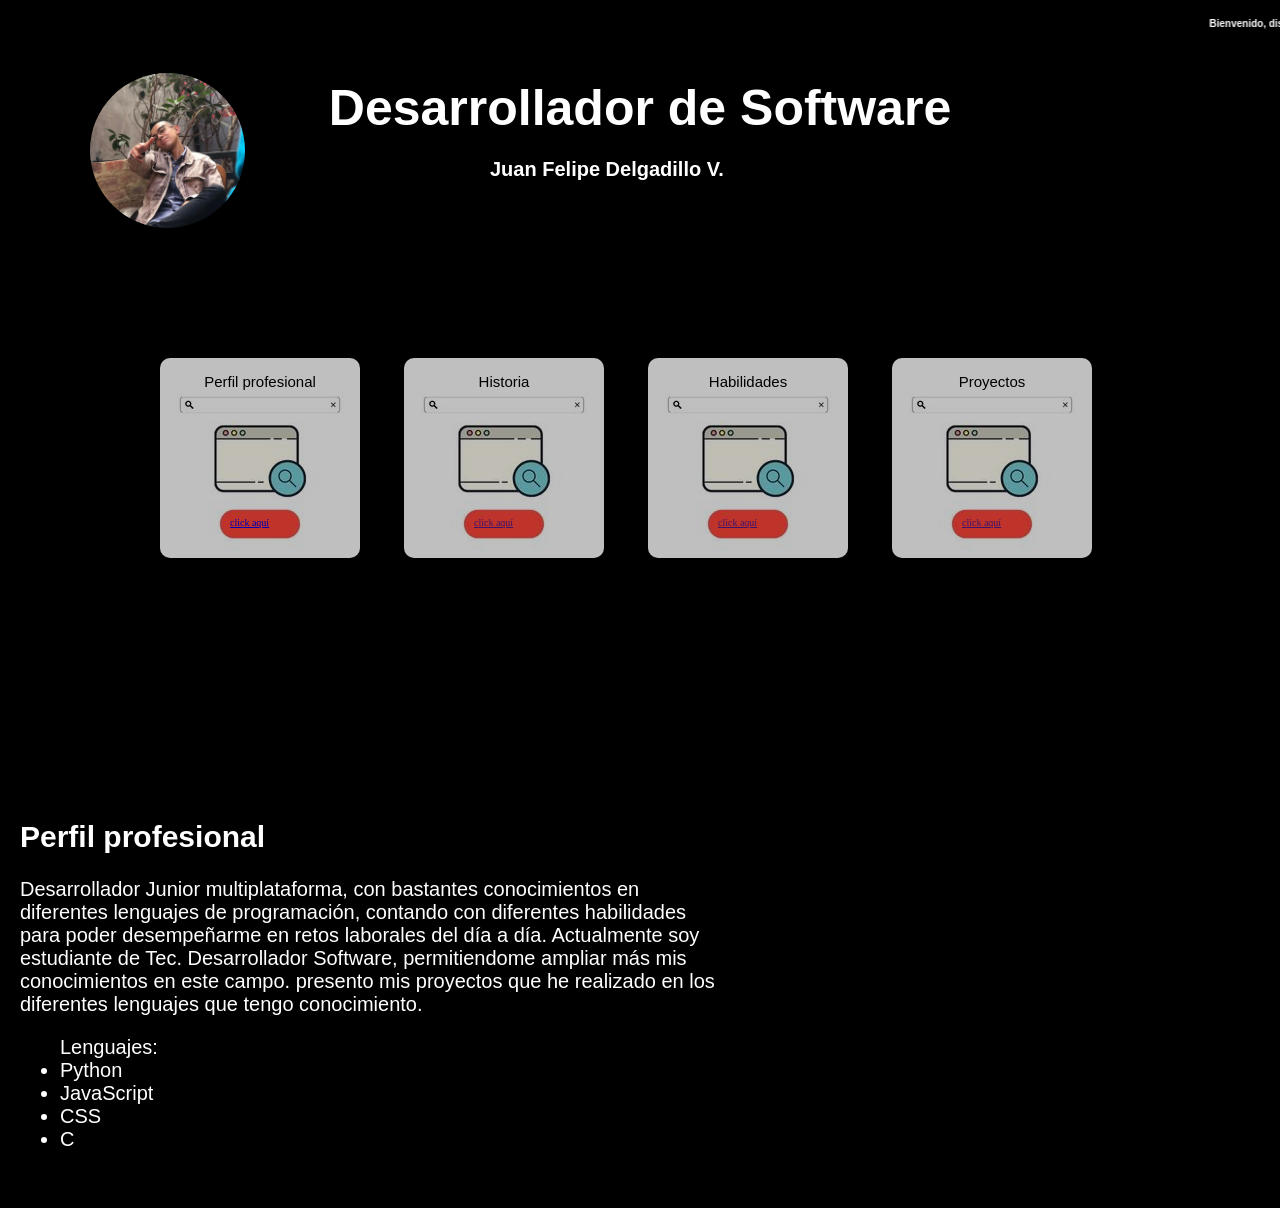
<file: Index.html>
<html lang='en'>
	<head>
		<meta charset='utf-8'>
		<link rel="stylesheet" href="./styles/style.css">
		
	</head>
	<body>
		
		<div class="Contenedor">
			<div id="Spam" class="Novedades">
				<marquee><h3>Bienvenido, disfruta del contenido</h3></marquee>
			</div>
			<div id="Fondo" class="Fondo_Imagen">
				<h1>Desarrollador de Software</h1>	
			</div>
			<div id="Nombre"><h2>Juan Felipe Delgadillo V.</h2></div>
			<div id="My_Foto" ></div>
			<div id="Menu">
				<div class="Estilo_menu"><p>Perfil profesional </p> <a href="#Pefil_Prof">click aquí</a></div>
				<div class="Estilo_menu"><p>Historia</p><a href="">click aquí</a></div>
				<div class="Estilo_menu"><p>Habilidades</p><a href="">click aquí</a></div>
				<div class="Estilo_menu"><p>Proyectos</p><a href="">click aquí</a></div>
			</div>
			<div class="Espacios"></div>
			<div class="Perfil_T" id="Perfil" >
				<h2>Perfil profesional</h2>
				<p align="left">Desarrollador Junior multiplataforma, con bastantes conocimientos en diferentes lenguajes de programación, contando
				con diferentes habilidades para poder desempeñarme en retos laborales del día a día. 
				Actualmente soy estudiante de Tec. Desarrollador Software, permitiendome ampliar más mis conocimientos en este campo.
				presento mis proyectos que he realizado en los diferentes lenguajes que tengo conocimiento.
				</p>
				<div><ul>Lenguajes:
					<li>Python</li>
					<li>JavaScript</li>
					<li>CSS</li>
					<li>C</li>
				</ul></div>
			</div>
	</body>
</html>
</file>
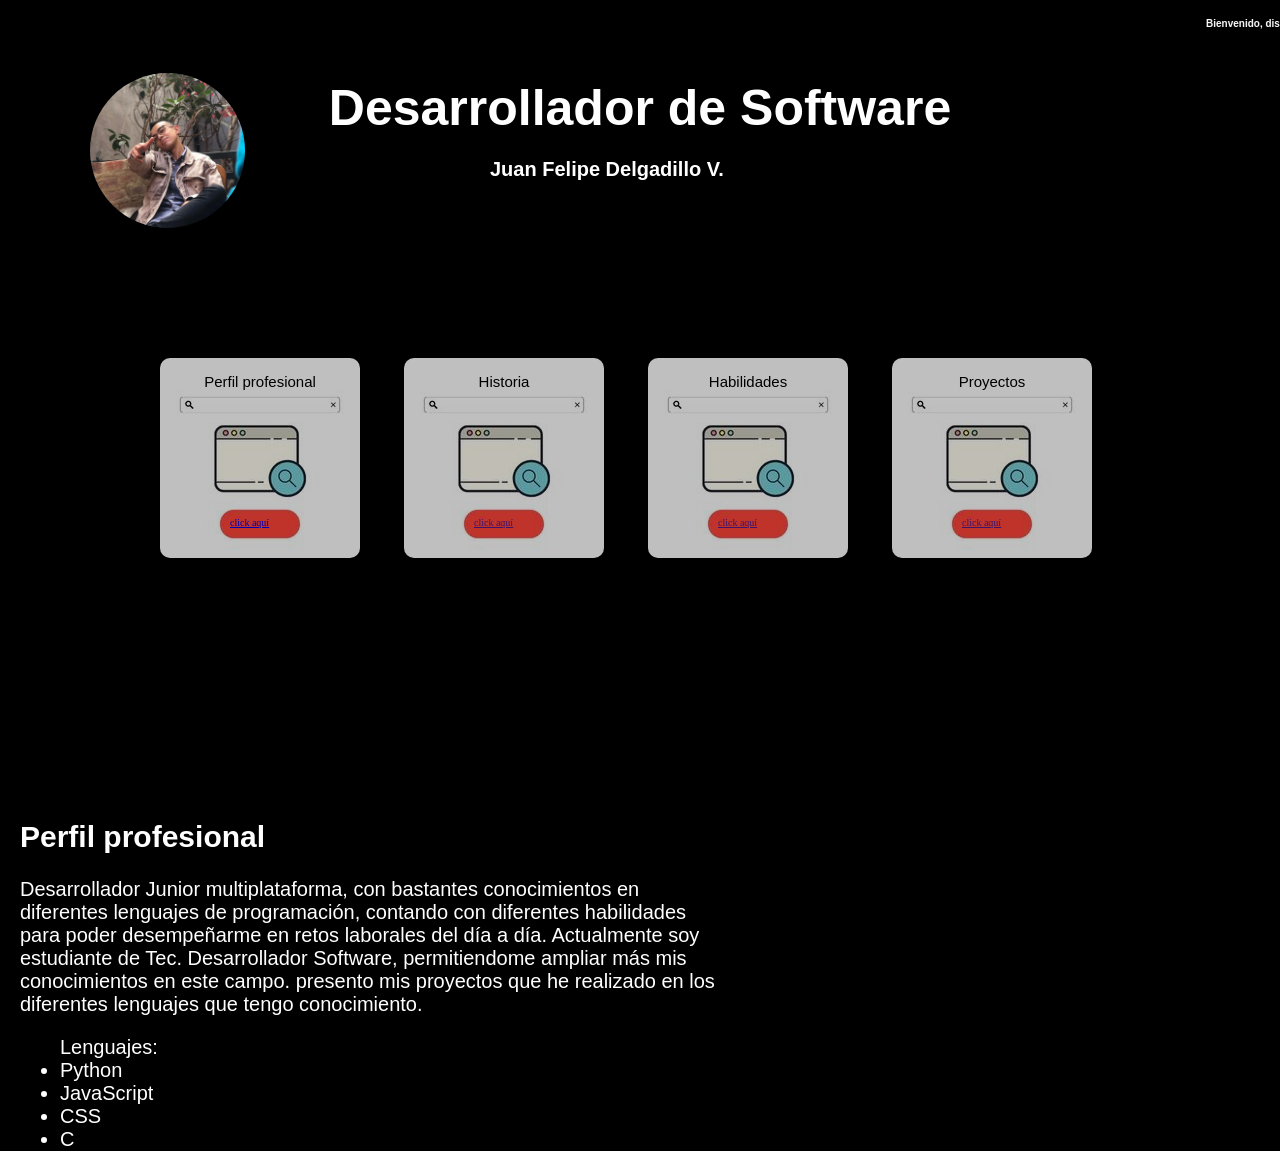
<file: Index1.2.html>
<html lang='en'>
	<head>
		<meta charset='utf-8'>
		<link rel="stylesheet" href="./styles/style.css">
		
	</head>
	<body>
		
		<div class="Contenedor">
			<div id="Spam" class="Novedades">
				<marquee><h3>Bienvenido, disfruta del contenido</h3></marquee>
			</div>
			<div id="Fondo" class="Fondo_Imagen">
				<h1>Desarrollador de Software</h1>	
			</div>
			<div id="Nombre"><h2>Juan Felipe Delgadillo V.</h2></div>
			<div id="My_Foto" ></div>
			<div id="Menu">
				<div class="Estilo_menu"><p>Perfil profesional </p> <a href="#Pefil_Prof">click aquí</a></div>
				<div class="Estilo_menu"><p>Historia</p><a href="">click aquí</a></div>
				<div class="Estilo_menu"><p>Habilidades</p><a href="">click aquí</a></div>
				<div class="Estilo_menu"><p>Proyectos</p><a href="">click aquí</a></div>
			</div>
			<div class="Espacios"></div>
			<section id="Perfil">
			<div class="Perfil_T"  >
				<h2>Perfil profesional</h2>
				<p align="left">Desarrollador Junior multiplataforma, con bastantes conocimientos en diferentes lenguajes de programación, contando
				con diferentes habilidades para poder desempeñarme en retos laborales del día a día. 
				Actualmente soy estudiante de Tec. Desarrollador Software, permitiendome ampliar más mis conocimientos en este campo.
				presento mis proyectos que he realizado en los diferentes lenguajes que tengo conocimiento.
				</p>
				<div><ul>Lenguajes:
					<li>Python</li>
					<li>JavaScript</li>
					<li>CSS</li>
					<li>C</li>
				</ul></div>
			</div></section>
	</body>
</html>
</file>
<file: styles/style.css>
body{
    background-color: black;
}
/**Contenedor primario, contiene varios bloques **/
.contenedor{
    
    width: 100%;
    height: 100%;
    display: flex;
    position: absolute;
    z-index: -1;
    flex-wrap: wrap;
    left: -10;
    background-size: cover;
    width: 100%;
    flex-wrap: wrap;
}
/**Contenor de spam y novedades **/
.Novedades{
    background-color: rgba(0, 0, 0, 0.979);
    width: 100%;
    height: 20px;
    margin: auto;
    position: absolute;
    left: 10;
    top: 0;
    font-size: 15px;
    font-family: 'Segoe UI', Tahoma, Geneva, Verdana, sans-serif;
}
#Spam h3{
    color: white;
    font-size: 10;
    font-family: Arial, Helvetica, sans-serif;
}
/**Imagenes de fondo principal**/
.Fondo_Imagen{
    display: flex;
    justify-content: center;
    align-items: center;
}
#Fondo{
    width: 100%;
    height: 400px;
    overflow: auto;
    background-image: url(https://images.unsplash.com/photo-1504639725590-34d0984388bd?ixlib=rb-1.2.1&ixid=MnwxMjA3fDB8MHxwaG90by1wYWdlfHx8fGVufDB8fHx8&auto=format&fit=crop&w=774&q=80);
    background-repeat: no-repeat;
    background-size: cover;
    position: absolute;
    left: 10;
    top: 20;
    z-index: 1;
}
#Fondo h1{
    color: white;
    font-family: Arial, Helvetica, sans-serif;
    margin: 0;
    font-size: 50;
    position: relative;
    justify-content: center;
    top: -120px;
}
#Nombre h2{
    color: white;
    font-family: Arial, Helvetica, sans-serif;
    font-size: 20;
    margin: 0;
    position: absolute;
    justify-content: center;
    z-index: 2;
    top: 150px;
    left: 500px;
}
/**Foto perfil **/
#My_Foto{
    width: 155px;
    height: 155px;
    background-image: url(yo.jpg);
    position: absolute;
    z-index: 2;
    border-radius: 50%;
    background-repeat: no-repeat;
    background-size: cover;
    left: 100px;
    top: 65px;
}

/**Estilo de bloques de menu**/
.Estilo_menu{
    width: 200;
    height: 200;
    display: inline-block;
    margin: 20px;
    z-index: 1;
    position: relative;
    background-image: url(busqueda.jpg);
    background-repeat: no-repeat;
    background-size: cover;
    top: 330px;
    left: 150px;
    border-radius: 5%;
    opacity: 0.75;
}

#Menu a{
    display: flex;
    flex-direction: column;
    align-items: center;
    font-size: 10;
    position: absolute;
    bottom: 30px;
    left: 35%;
}

#Menu p{
    color: black;
    align-items: center;
    font-size: 15;
    font-family: Arial, Helvetica, sans-serif;
    justify-content: center;
    display: flex;
}

.Perfil_T{
    font-size: 20;
    font-family: Arial, Helvetica, sans-serif;
    color: white;
    z-index: 3;
    position: relative;
    justify-content: space-around;
    margin: 0;
    width: 700px;
    left: 30px;
    bottom: -300px;
}

.Espacios{
    height: 450px;
}
</file>
